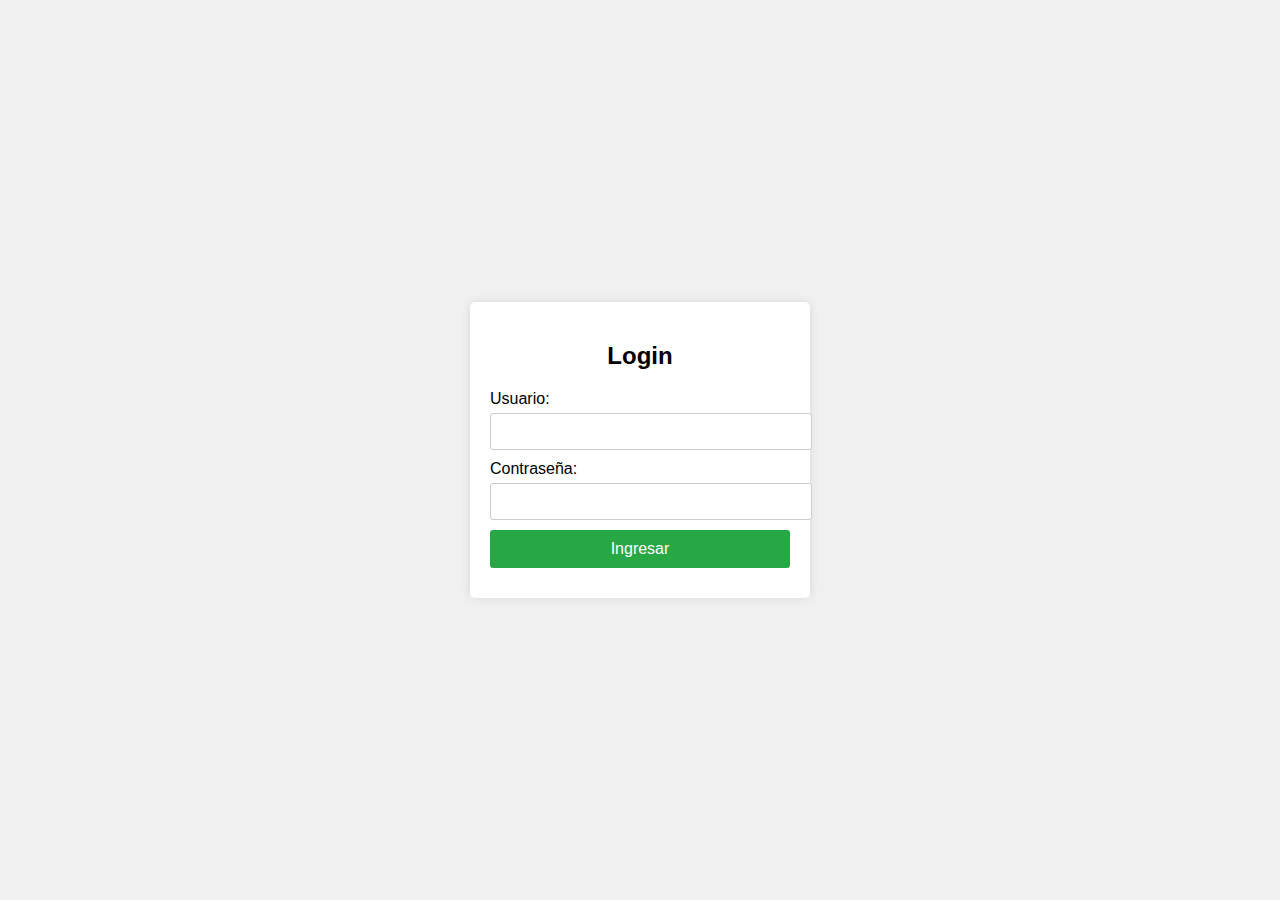
<file: index.html>
<!DOCTYPE html>
<html lang="es">
<head>
    <meta charset="UTF-8">
    <meta name="viewport" content="width=device-width, initial-scale=1.0">
    <script src="https://code.jquery.com/jquery-3.6.0.min.js"></script>
    <title>Login</title>
    <link rel="stylesheet" href="./assets/css/style.css">
</head>
<body>
    <div class="login-container">
        <h2>Login</h2>
        <form id="loginForm">
            <label for="username">Usuario:</label>
            <input type="text" id="username" name="username" required>
            <label for="password">Contraseña:</label>
            <input type="password" id="password" name="password" required>
            <button type="submit">Ingresar</button>
        </form>
        <div id="message"></div>
    </div>
    
    <script src="./assets/js/script.js"></script>
</body>
</html>
</file>
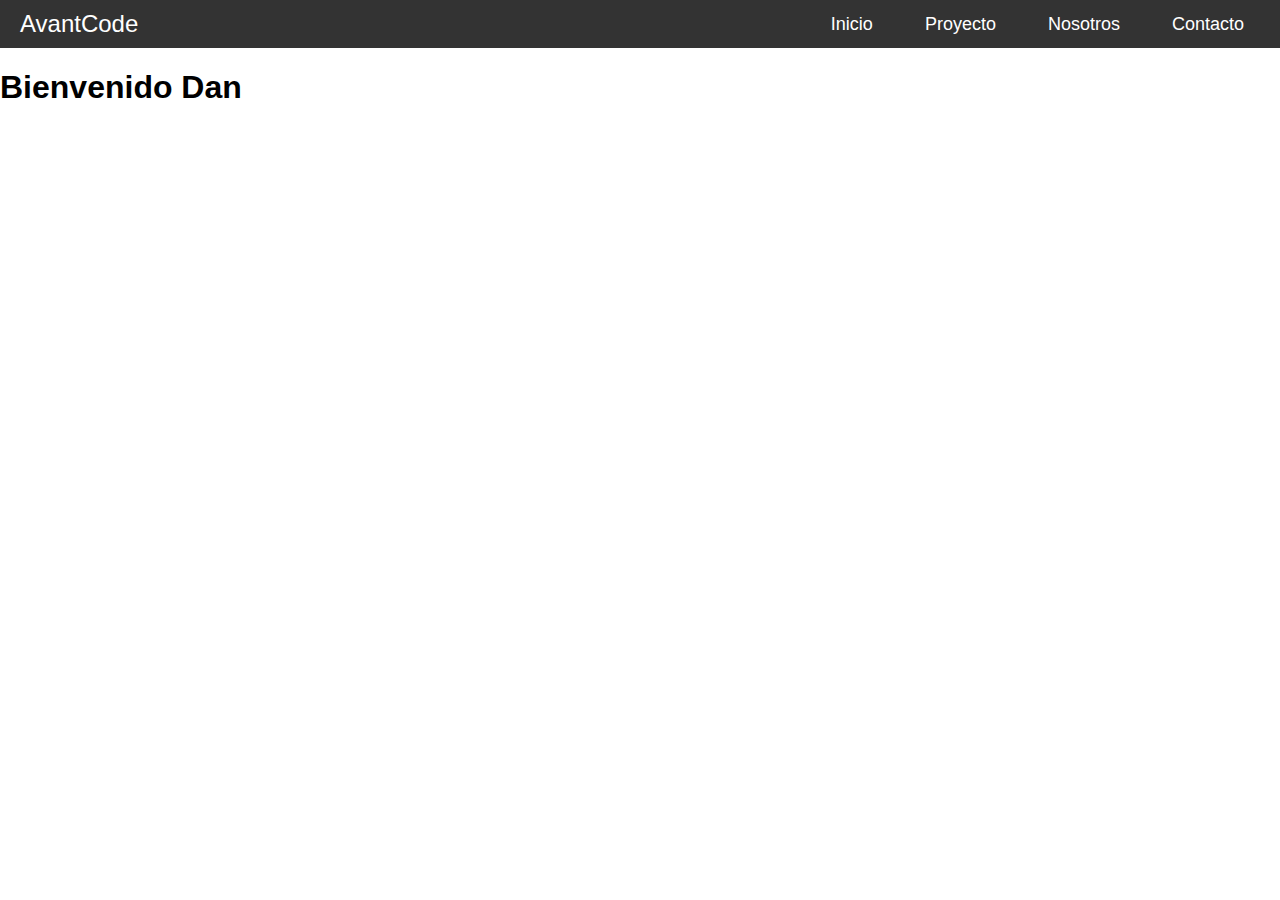
<file: pages/Dan003.html>
<!DOCTYPE html>
<html lang="es">
<head>
    <meta charset="UTF-8">
    <meta name="viewport" content="width=device-width, initial-scale=1.0">
    <script src="https://code.jquery.com/jquery-3.6.0.min.js"></script>
    <script src="../assets/js/loadnav.js"></script>
    <link rel="stylesheet" href="../assets/css/navstyle.css">
    <title>Document</title>
</head>
<body>
    <div id="navbar-container"></div>
    <div class="content">
        
      <!-- Contenido de la página -->
    <h1>Bienvenido Dan</h1>


</body>
</html>
</file>
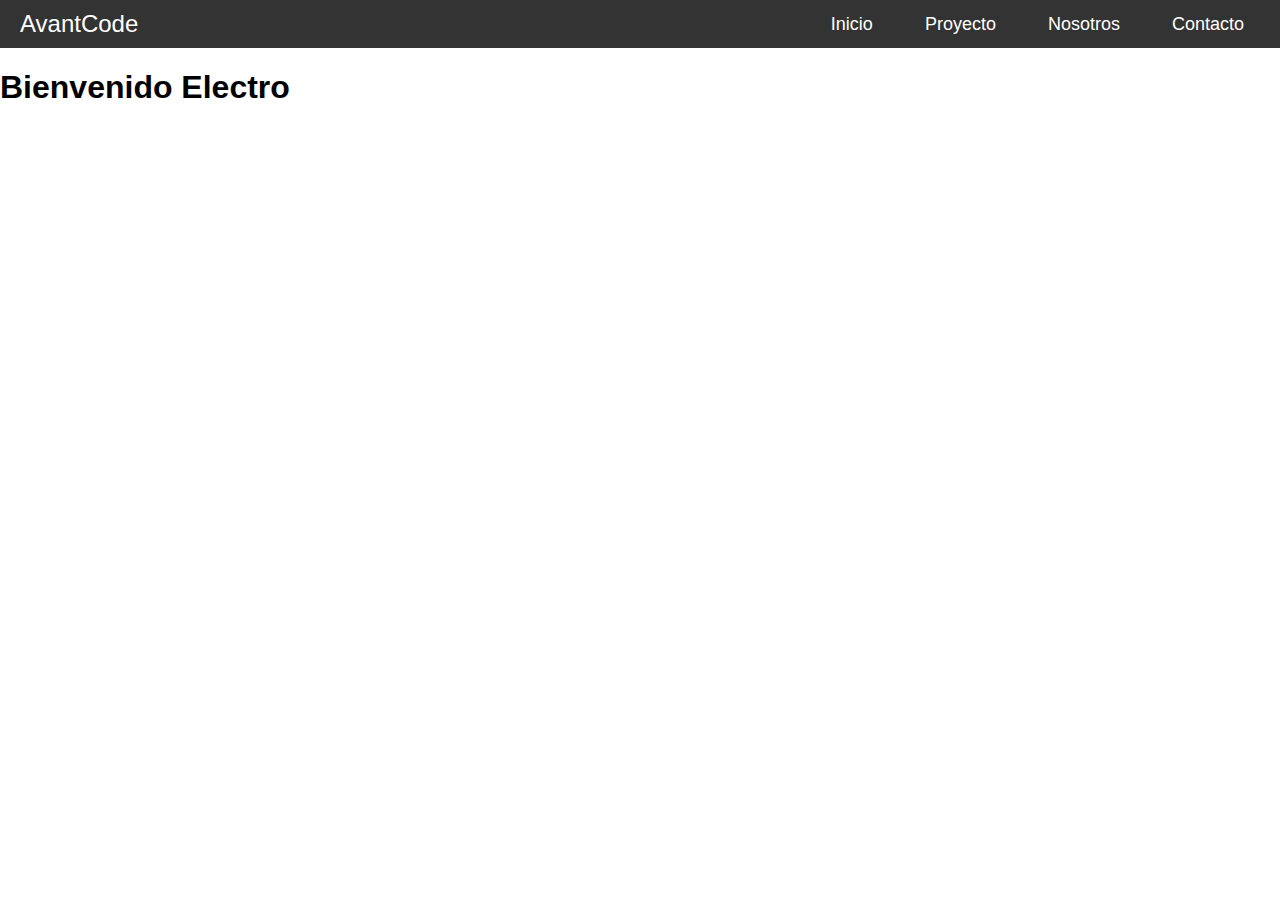
<file: pages/Electro004.html>
<!DOCTYPE html>
<html lang="es">
<head>
    <meta charset="UTF-8">
    <meta name="viewport" content="width=device-width, initial-scale=1.0">
    <script src="https://code.jquery.com/jquery-3.6.0.min.js"></script>
    <script src="../assets/js/loadnav.js"></script>
    <link rel="stylesheet" href="../assets/css/navstyle.css">
    <title>Document</title>
</head>
<body>
    <div id="navbar-container"></div>
    <div class="content">
        
      <!-- Contenido de la página -->
    <h1>Bienvenido Electro</h1>


</body>
</html>
</file>
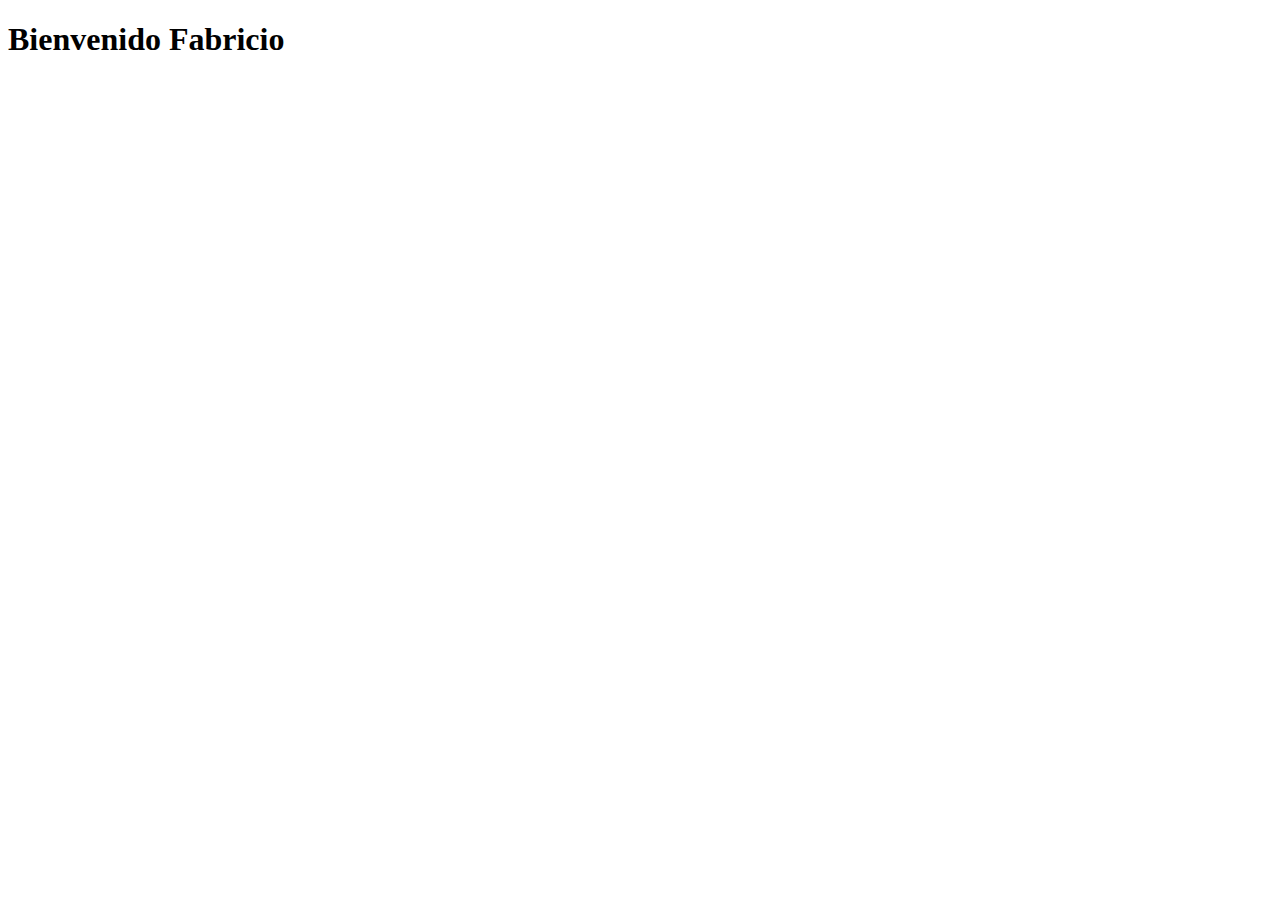
<file: pages/Fab002.html>
<!DOCTYPE html>
<html lang="en">
<head>
    <meta charset="UTF-8">
    <meta name="viewport" content="width=device-width, initial-scale=1.0">
    <title>Document</title>
</head>
<body>
    <h1>Bienvenido Fabricio</h1>
</body>
</html>
</file>
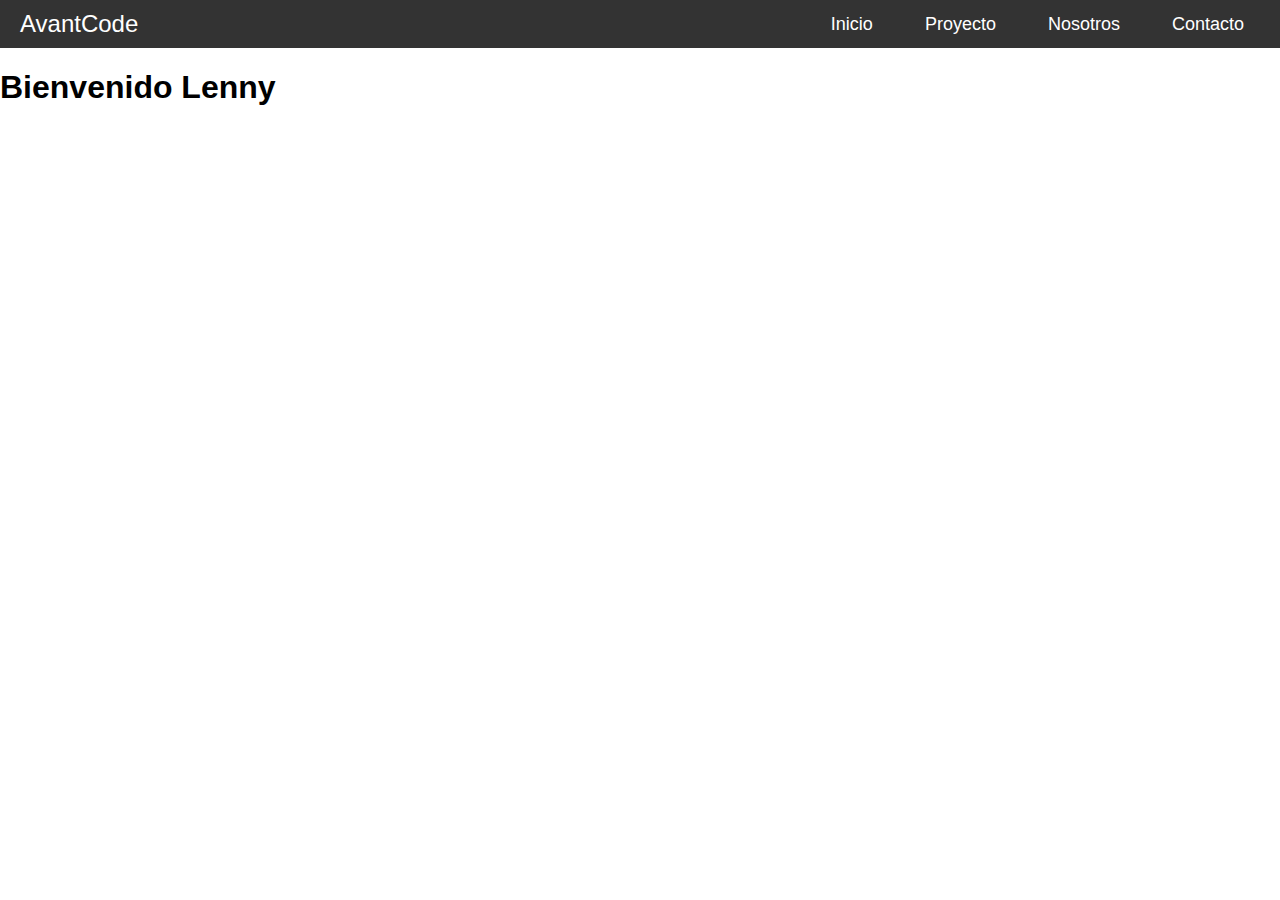
<file: pages/Lenny001.html>
<!DOCTYPE html>
<html lang="es">
<head>
    <meta charset="UTF-8">
    <meta name="viewport" content="width=device-width, initial-scale=1.0">
    <script src="https://code.jquery.com/jquery-3.6.0.min.js"></script>
    <script src="../assets/js/loadnav.js"></script>
    <link rel="stylesheet" href="../assets/css/navstyle.css">
    <title>Document</title>
</head>
<body>
    <div id="navbar-container"></div>
    <div class="content">
        
      <!-- Contenido de la página -->
    <h1>Bienvenido Lenny</h1>


</body>
</html>
</file>
<file: assets/css/style.css>
body {
    font-family: Arial, sans-serif;
    background-color: #f0f0f0;
    display: flex;
    justify-content: center;
    align-items: center;
    height: 100vh;
    margin: 0;
}

.login-container {
    background-color: #fff;
    padding: 20px;
    border-radius: 5px;
    box-shadow: 0 0 10px rgba(0, 0, 0, 0.1);
    width: 300px;
}

h2 {
    margin-bottom: 20px;
    text-align: center;
}

label {
    display: block;
    margin-bottom: 5px;
}

input {
    width: 100%;
    padding: 10px;
    margin-bottom: 10px;
    border: 1px solid #ccc;
    border-radius: 3px;
}

button {
    width: 100%;
    padding: 10px;
    background-color: #28a745;
    border: none;
    border-radius: 3px;
    color: white;
    font-size: 16px;
    cursor: pointer;
}

button:hover {
    background-color: #218838;
}

#message {
    margin-top: 10px;
    color: red;
    text-align: center;
}
</file>
<file: assets/css/navstyle.css>
/* Estilos generales */
body {
    margin: 0;
    font-family: Arial, sans-serif;
}

/* Estilos para la barra de navegación */
.navbar {
    background-color: #333;
    overflow: hidden;
}

.navbar-container {
    display: flex;
    justify-content: space-between;
    align-items: center;
    padding: 10px 20px;
}

.brand {
    color: #fff;
    text-decoration: none;
    font-size: 24px;
}

.nav-menu {
    list-style-type: none;
    margin: 0;
    padding: 0;
    display: flex;
}

.nav-menu li {
    margin-left: 20px;
}

.nav-menu li a {
    color: #fff;
    text-decoration: none;
    font-size: 18px;
    padding: 8px 16px;
    transition: background-color 0.3s;
}

.nav-menu li a:hover {
    background-color: #575757;
    border-radius: 4px;
}

/* Estilos para el icono del menú */
.menu-icon {
    display: none;
    flex-direction: column;
    cursor: pointer;
}

.menu-icon span {
    height: 3px;
    width: 25px;
    background-color: #fff;
    margin: 4px;
    transition: transform 0.3s, background-color 0.3s;
}

/* Estilos para dispositivos móviles */
@media screen and (max-width: 768px) {
    .menu-icon {
        display: flex;
    }

    .nav-menu {
        flex-direction: column;
        width: 100%;
        display: none;
    }

    .nav-menu li {
        margin: 0;
    }

    .nav-menu li a {
        padding: 12px;
        text-align: center;
        width: 100%;
        display: block;
    }
}

/* Estilos para mostrar el menú */
.nav-menu.active {
    display: flex;
}
</file>
